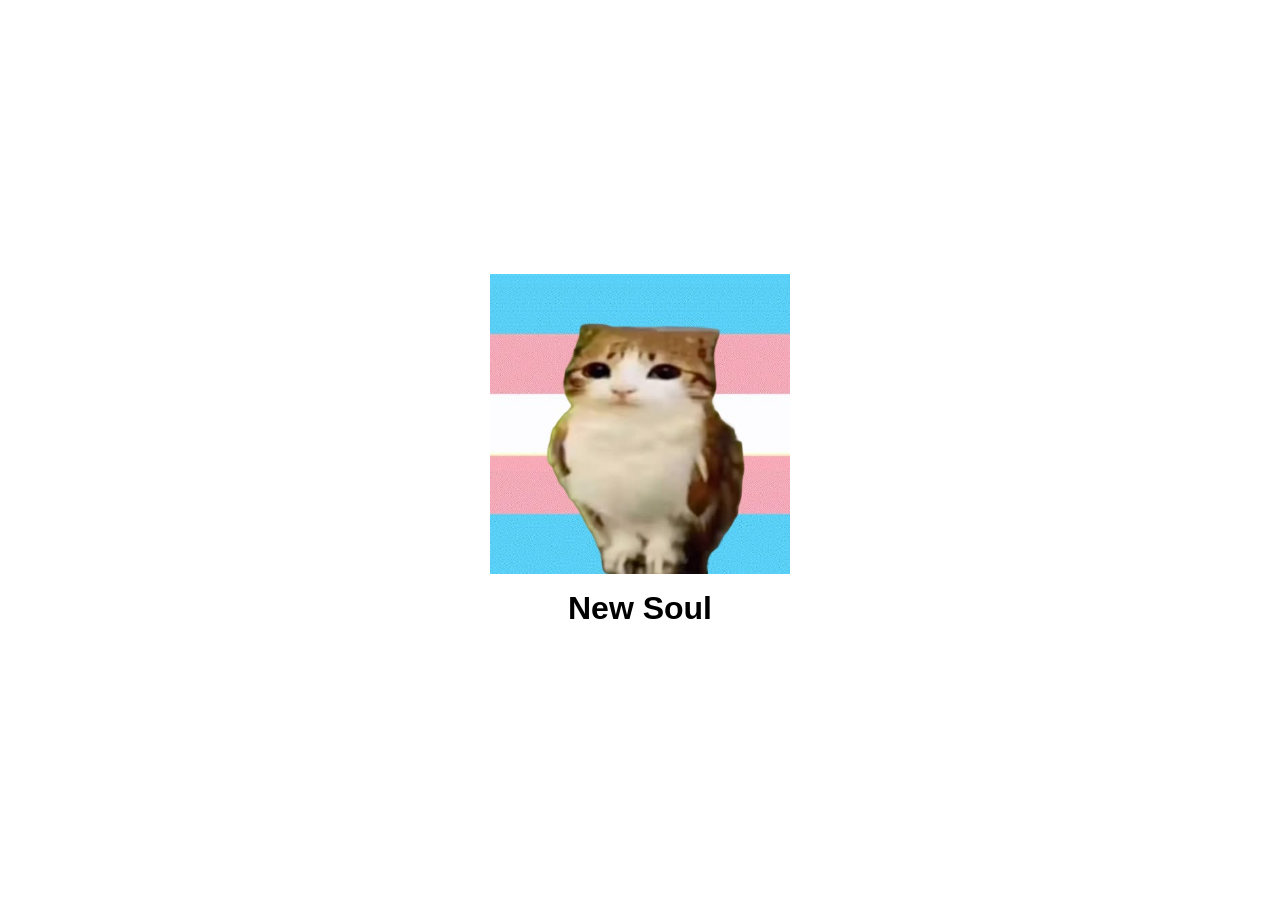
<file: lott4corp/index.html>
<!doctype html>
<html lang="en">
<head>
  <meta charset="utf-8" />
  <meta name="viewport" content="width=device-width, initial-scale=1" />
  <title>Home</title>
  <link rel="stylesheet" href="style.css" />
</head>
<body>
  <div class="meowl t-border"></div>
  <h1>New Soul</h1>
</body>
</html>
</file>
<file: lott4corp/style.css>
body {
  margin: 0;
  min-height: 100vh;
  display: flex;
  flex-direction: column;
  align-items: center;
  justify-content: center;
  font-family: Arial, sans-serif;
}

.meowl {
  width: 300px;
  height: 300px;
  background: url("newsoul.jpg") center / cover no-repeat;
}

.t-border {
  border: 0;
}

h1 {
  margin: 16px 0 0;
}
</file>
